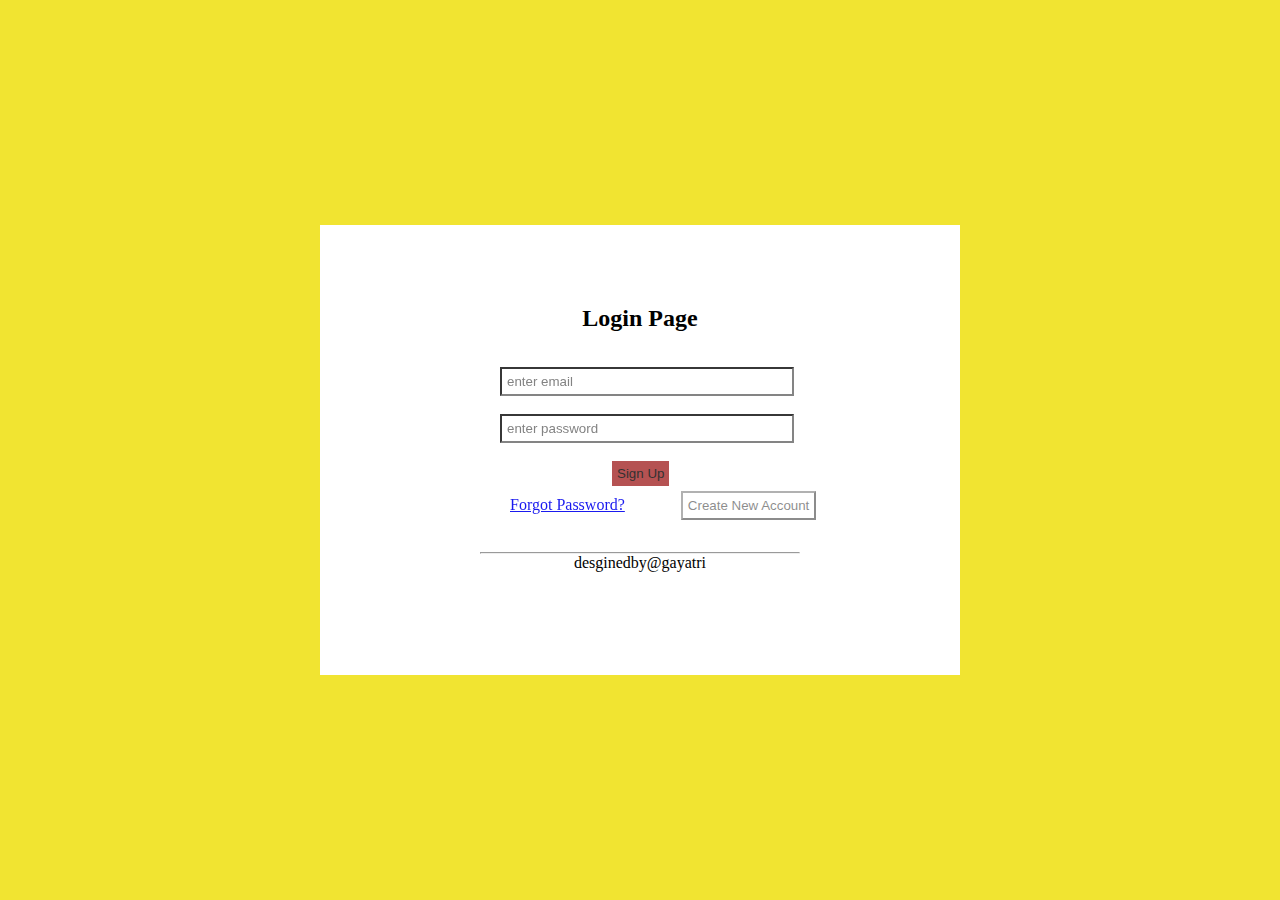
<file: login.html>
<!DOCTYPE html>
<html lang="en">
<head>
    <meta charset="UTF-8">
    <meta name="viewport" content="width=device-width, initial-scale=1.0">
    <title>Login Page</title>
    
    <style>
        *{
            padding: 0;
            margin: 0;
            box-sizing: content-box;
            background-color: #eedf09d6;
        }

        section{
         
            height: 450px;
            width: 50%;
            display: flex;
            align-items: center;
            justify-content: center;
            position: absolute;
            top: 25%;
            left: 25%;
            background-color: #fff;
           
        }
        #heading{
           text-align: center;
           margin-top: 5px;
           background-color: #fff;
        }
        #container{
         
            height: 300px;
            width: 50%;
            padding: 10px;
            background-color: #fff;  
        }
        
        form{
           
           height:150px;
           margin: 35px 20px;
           display: block;
           align-items: center;
           justify-content: center;
           background-color:transparent;
           opacity: 0.9; 

        }
        form input{
            width: 100%;
           padding: 5px;
           background-color: #fff;
        }
       form .btn1{
        position: relative;
        left: 40%;
        padding: 5px;
        cursor: pointer;
        background-color: brown;
        opacity: 0.9;
        border: none;
       }
       .btn1:hover{
       transition-property:all;
       transition-duration: 3s;
       transition-delay: 0;
       transition-timing-function: ease-in;
       }
       a{
        margin: 5px;
        background-color:#fff;
        padding: 5px;
       
       }
       p{
        background-color: #fff;
        display: flex;
        align-items: center;
        justify-content: center;
       }
        
    </style>
</head>
<body>
    <section>
         <div id="container">
            <h2 id="heading">Login Page</h2>
            <form action="">
           
             <input type="email" placeholder="enter email"><br><br>
             
             <input type="password" placeholder="enter password"><br><br>
             <button class="btn1">Sign Up</button><br>
             <div style="background-color: #fff;">
             <a href=" #" >Forgot Password?</a>
             <button style="background-color: #fff;margin-top:5px;padding:5px; position:relative;left:15%;opacity:0.5;">Create New Account</button>
            </div> 
            </form> 
            <hr>
            <p>desginedby@gayatri</p>
         </div>
        
    </section>
</body>
</html>
</file>
